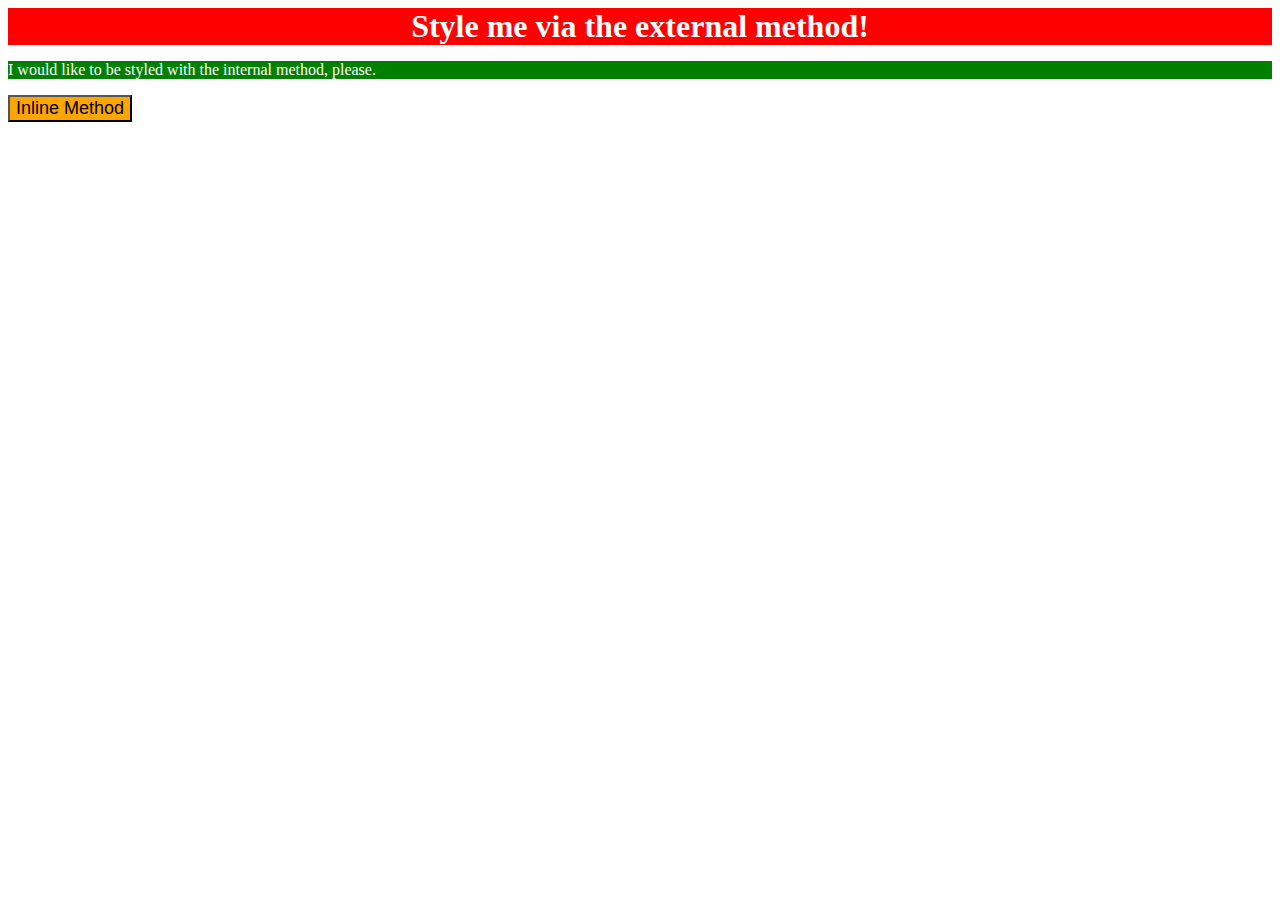
<file: foundations/01-css-methods/index.html>
<!DOCTYPE html>
<html lang="en">

<head>
  <meta charset="UTF-8">
  <meta http-equiv="X-UA-Compatible" content="IE=edge">
  <meta name="viewport" content="width=device-width, initial-scale=1.0">
  <title>Methods for Adding CSS</title>
  <link rel="stylesheet" href="style.css">

  <style>
    p {
      background-color: green;
      color: white;
      font-size-adjust: 18px;
    }
  </style>

</head>

<body>
  <div>Style me via the external method!</div>
  <p>I would like to be styled with the internal method, please.</p>
  <button style="background-color: orange; font-size: 18px;">Inline Method</button>
</body>

</html>
</file>
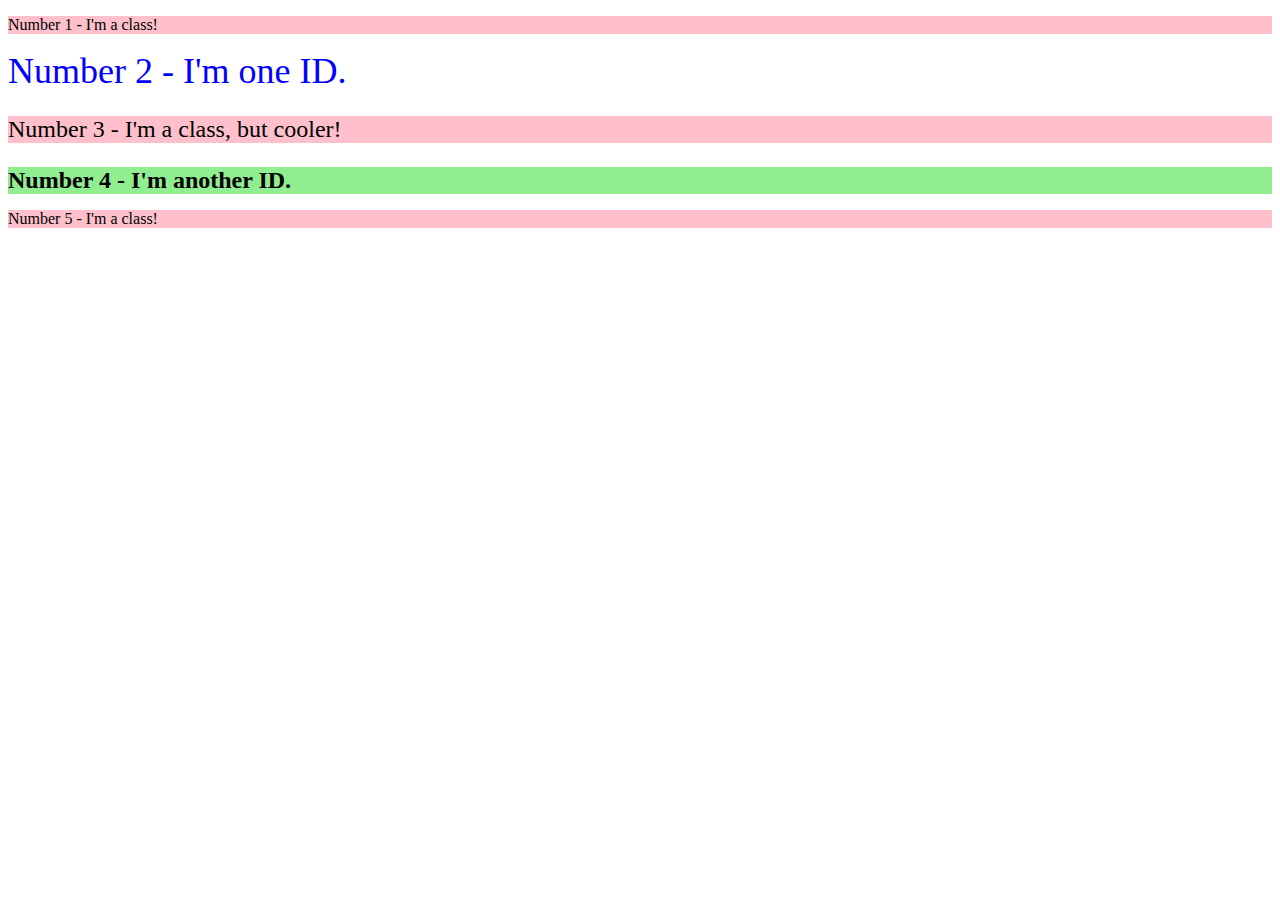
<file: foundations/02-class-id-selectors/index.html>
<!DOCTYPE html>
<html lang="en">
  <head>
    <meta charset="UTF-8">
    <meta http-equiv="X-UA-Compatible" content="IE=edge">
    <meta name="viewport" content="width=device-width, initial-scale=1.0">
    <title>Class and ID Selectors</title>
    <link rel="stylesheet" href="style.css">
  </head>

  <body>
    <p class="oddnumbered">Number 1 - I'm a class!</p>
    <div id="second">Number 2 - I'm one ID.</div>
    <p class="oddnumbered third">Number 3 - I'm a class, but cooler!</p>
    <div id="fourth">Number 4 - I'm another ID.</div>
    <p class="oddnumbered">Number 5 - I'm a class!</p>
  </body>
</html>
</file>
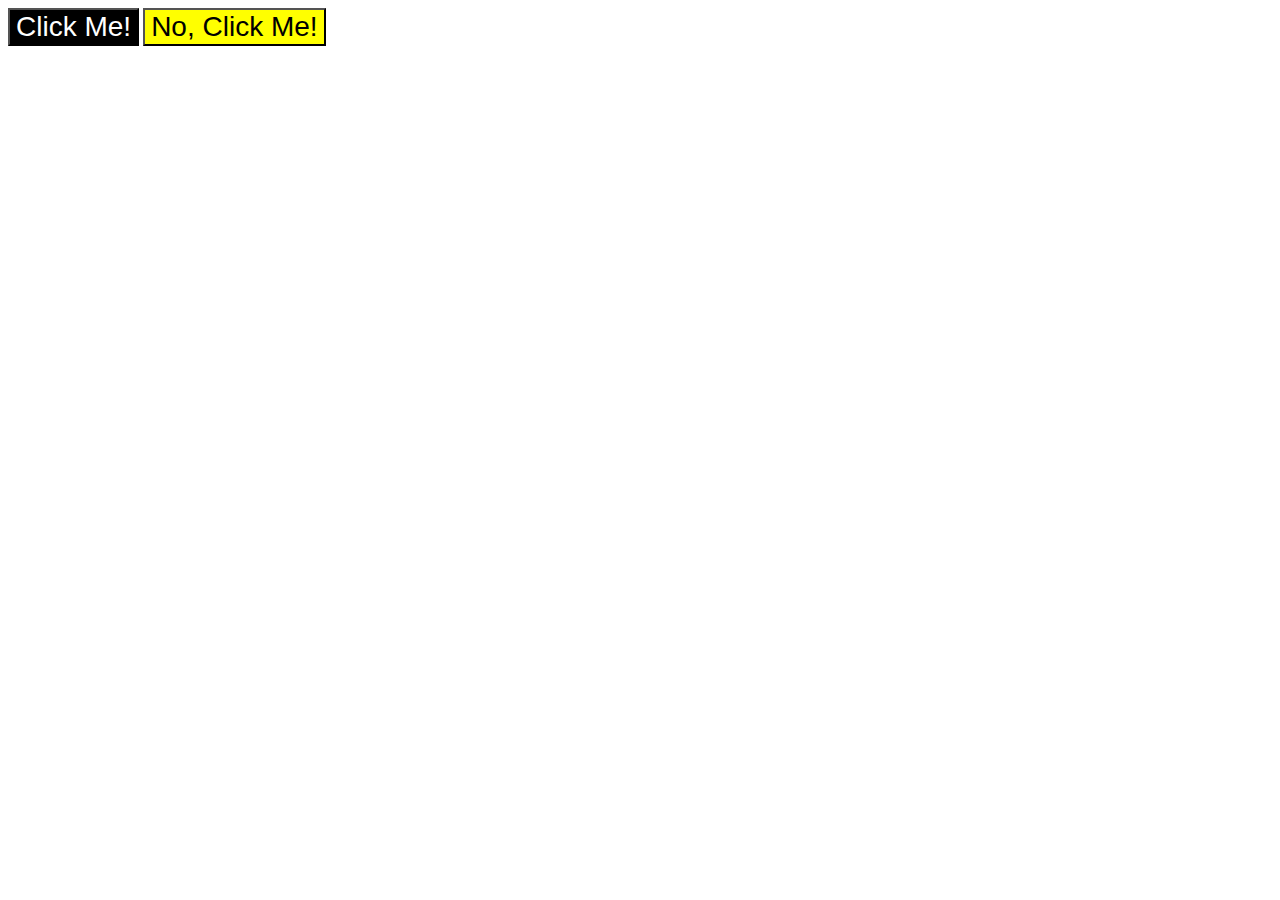
<file: foundations/03-grouping-selectors/index.html>
<!DOCTYPE html>
<html lang="en">
  <head>
    <meta charset="UTF-8">
    <meta http-equiv="X-UA-Compatible" content="IE=edge">
    <meta name="viewport" content="width=device-width, initial-scale=1.0">
    <title>Grouping Selectors</title>
    <link rel="stylesheet" href="style.css">
  </head>
  <body>
    <button class="one">Click Me!</button>
    <button class="two">No, Click Me!</button>
  </body>
</html>
</file>
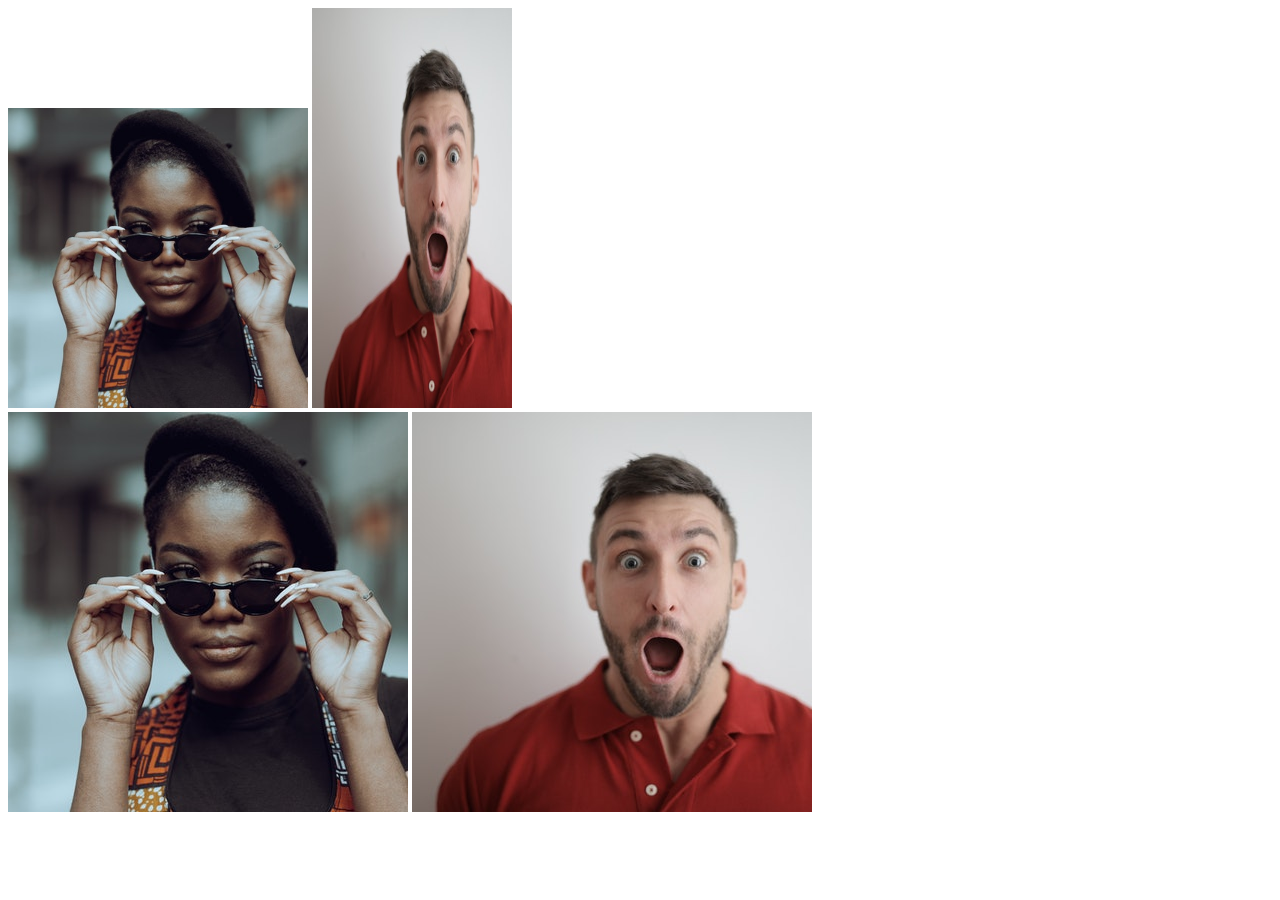
<file: foundations/04-chaining-selectors/index.html>
<!DOCTYPE html>
<html lang="en">
  <head>
    <meta charset="UTF-8">
    <meta http-equiv="X-UA-Compatible" content="IE=edge">
    <meta name="viewport" content="width=device-width, initial-scale=1.0">
    <title>Chaining Selectors</title>
    <link rel="stylesheet" href="style.css">
  </head>
  <body>
    <!-- Check image source path. Review Foundations lesson - Links and Images -->
    <!-- Use the classes BELOW this line -->
    <div>
      <img class="avatar proportioned" src="./images/pexels-katho-mutodo-8434791.jpg" alt="Woman with glasses">
      <img class="avatar distorted" src="./images/pexels-andrea-piacquadio-3777931.jpg" alt="Man with surprised expression">
    </div>
    <!-- Use the classes ABOVE this line -->
    <div>
      <img class="original proportioned" src="./images/pexels-katho-mutodo-8434791.jpg" alt="Woman with glasses">
      <img class="original distorted" src="./images/pexels-andrea-piacquadio-3777931.jpg" alt="Man with surprised expression">
    </div>
  </body>
</html>
</file>
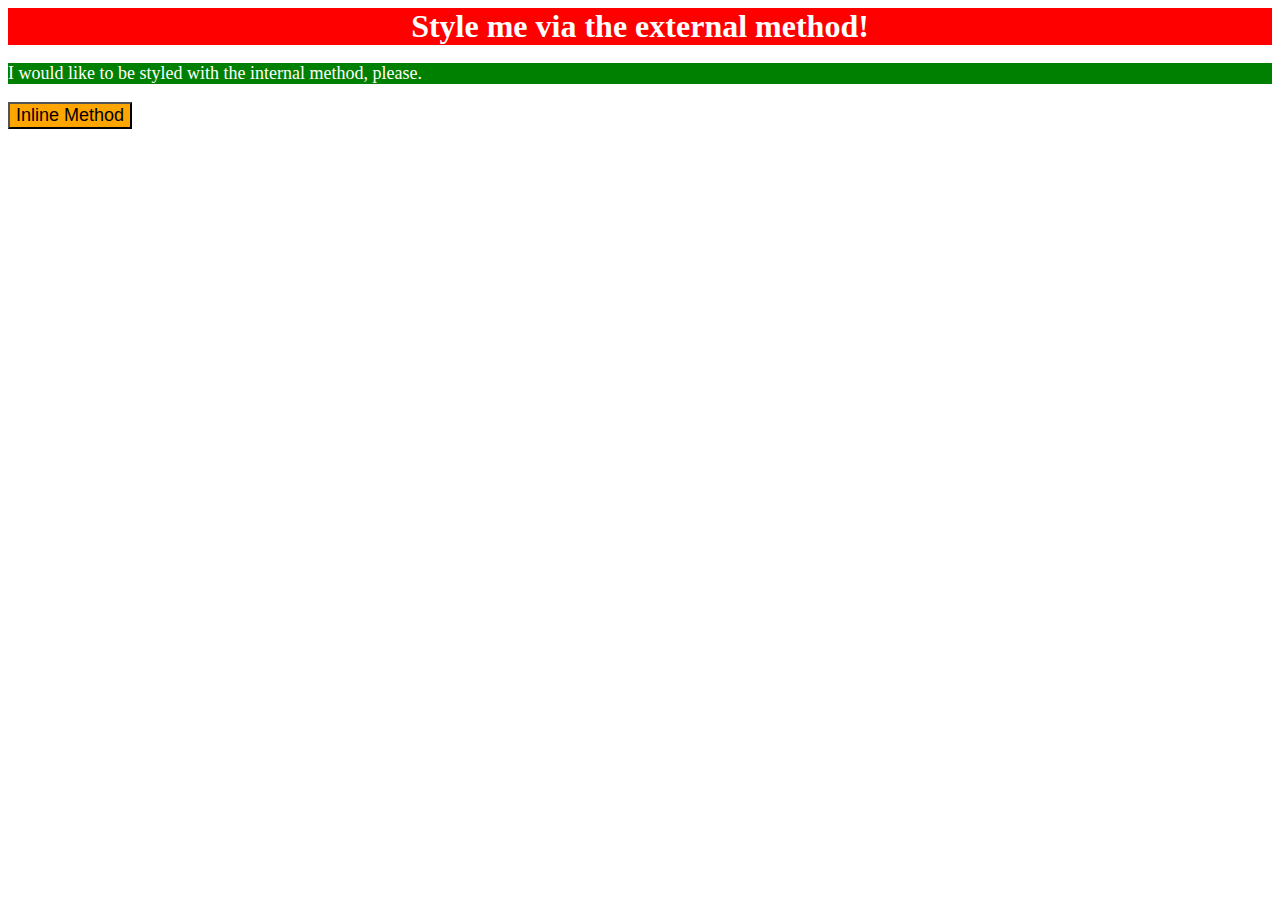
<file: foundations/intro-to-css/01-css-methods/index.html>
<!DOCTYPE html>
<html lang="en">
  <head>
    <meta charset="UTF-8">
    <meta http-equiv="X-UA-Compatible" content="IE=edge">
    <meta name="viewport" content="width=device-width, initial-scale=1.0">
    <title>Methods for Adding CSS</title>

    <link rel="stylesheet" href="style.css">

    <style>
      p {
        background-color: green;
        color: white;
        font-size: 18px;
      }
    </style>
    
  </head>
  <body>
    <div>Style me via the external method!</div>
    <p>I would like to be styled with the internal method, please.</p>
    <button style="background-color: orange; font-size: 18px; ">Inline Method</button>
  </body>
</html>
</file>
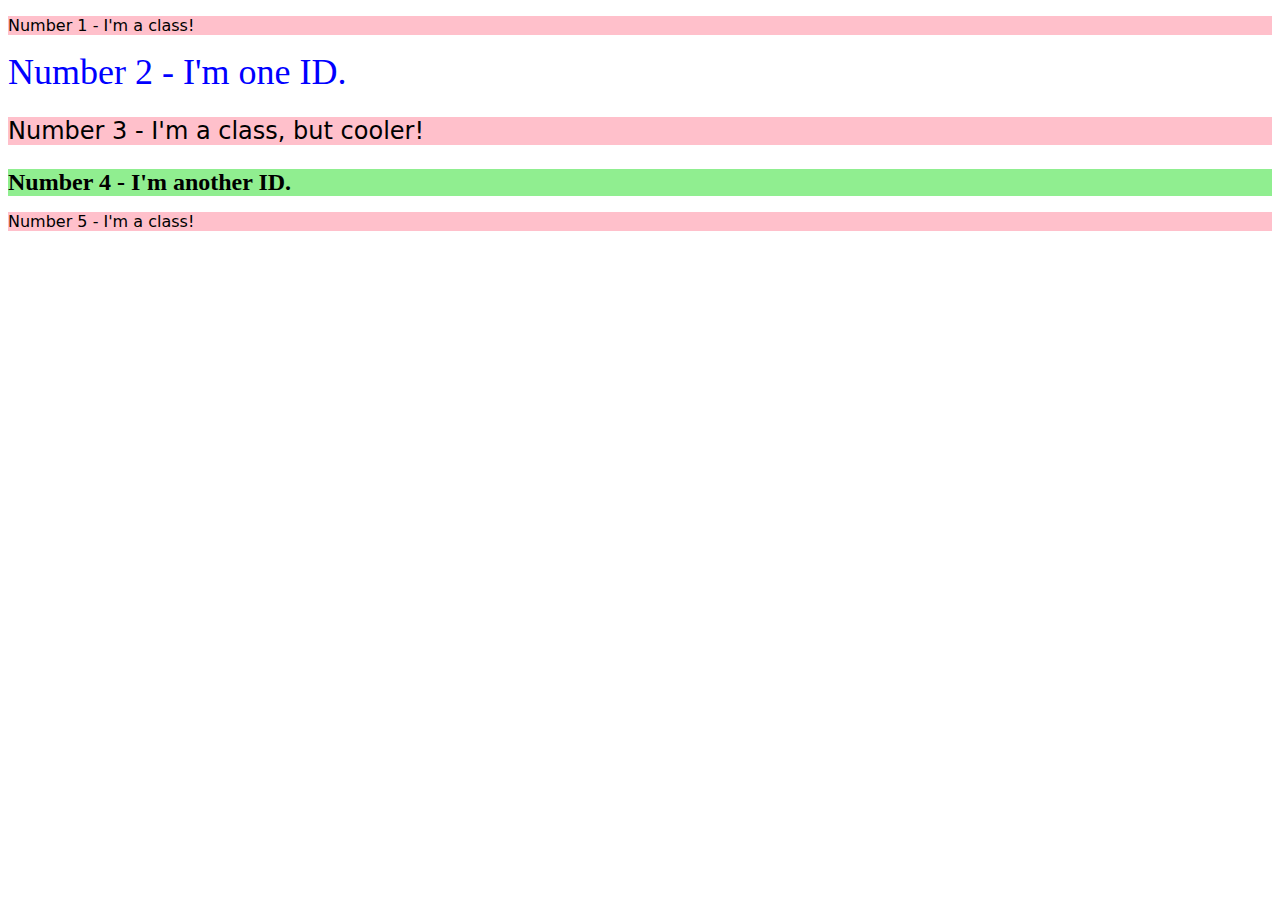
<file: foundations/intro-to-css/02-class-id-selectors/index.html>
<!DOCTYPE html>
<html lang="en">
  <head>
    <meta charset="UTF-8">
    <meta http-equiv="X-UA-Compatible" content="IE=edge">
    <meta name="viewport" content="width=device-width, initial-scale=1.0">
    <title>Class and ID Selectors</title>
    <link rel="stylesheet" href="style.css">
  </head>
  <body>
    <p class="odd">Number 1 - I'm a class!</p>
    <div id="two">Number 2 - I'm one ID.</div>
    <p class="odd font_size_24">Number 3 - I'm a class, but cooler!</p>
    <div id = "four" class="font_size_24">Number 4 - I'm another ID.</div>
    <p class="odd">Number 5 - I'm a class!</p>
  </body>
</html>
</file>
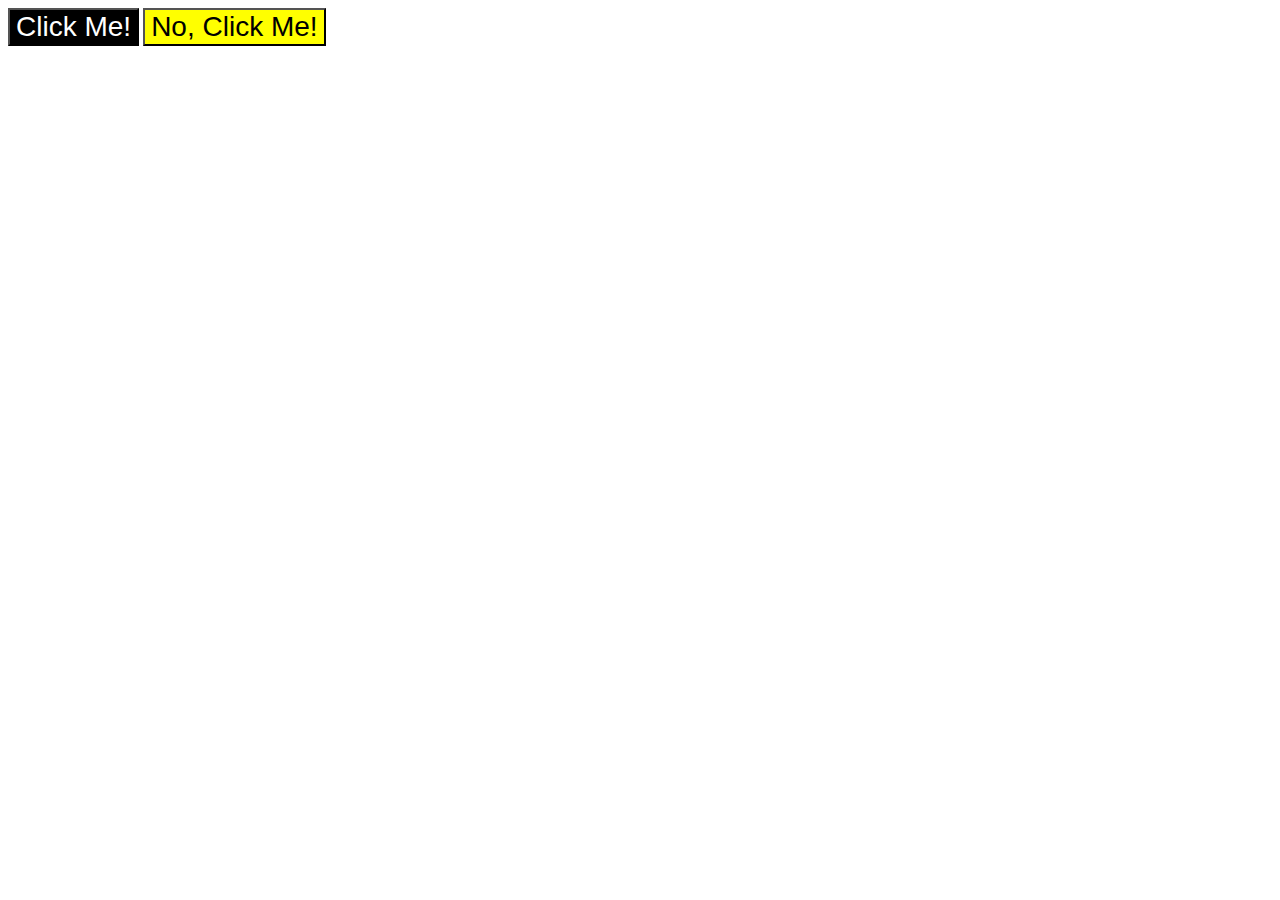
<file: foundations/intro-to-css/03-grouping-selectors/index.html>
<!DOCTYPE html>
<html lang="en">
  <head>
    <meta charset="UTF-8">
    <meta http-equiv="X-UA-Compatible" content="IE=edge">
    <meta name="viewport" content="width=device-width, initial-scale=1.0">
    <title>Grouping Selectors</title>
    <link rel="stylesheet" href="style.css">
  </head>
  <body>
    <button class="first">Click Me!</button>
    <button class="second">No, Click Me!</button>
  </body>
</html>
</file>
<file: foundations/01-css-methods/style.css>
div {
    background-color: red;
    color: white;
    font-size: 32px;
    text-align: center;
    font-weight: bold;
}
</file>
<file: foundations/02-class-id-selectors/style.css>
.oddnumbered {
    background-color: #ffc0cb;
    font-style: Verdana, "DejaVu Sans", sans-serif;
}

.third {
    font-size: 24px;
}

#second {
    color: #0000ff;
    font-size: 36px;
}

#fourth {
    background-color: #90ee90;
    font-size: 24px;
    font-weight: bold;
}
</file>
<file: foundations/03-grouping-selectors/style.css>
.one, .two {
    font-size: 28px;
    font-family: Helvetica, "Times New Roman", sans-serif;

}

.one {
    background-color: black;
    color: white;
}

.two {
    background-color: yellow;
}
</file>
<file: foundations/04-chaining-selectors/style.css>
.avatar.proportioned {
    width: 300px;
    height: auto;
}

.avatar.distorted {
    width: 200px;
    height: 400px;
}
</file>
<file: foundations/intro-to-css/01-css-methods/style.css>
div {
    background-color: red;
    color: white;
    font-size: 32px;
    text-align: center;
    font-weight: bold;
}
</file>
<file: foundations/intro-to-css/02-class-id-selectors/style.css>
.odd {
    background-color: pink;
    font-family: Verdana, DejaVu Sans, sans-serif;
}

.font_size_24 {
    font-size: 24px;
}

#two {
    color: blue;
    font-size: 36px;
}

#four {
    background-color: lightgreen;
    font-weight: bold;
}
</file>
<file: foundations/intro-to-css/03-grouping-selectors/style.css>
.first, 
.second {
    font-size: 28px;
    font-family: Helvetica, Times 'Times New Roman', sans-serif;
}

.first {
    background-color: black;
    color: white;
}

.second {
    background-color: yellow;
}
</file>
